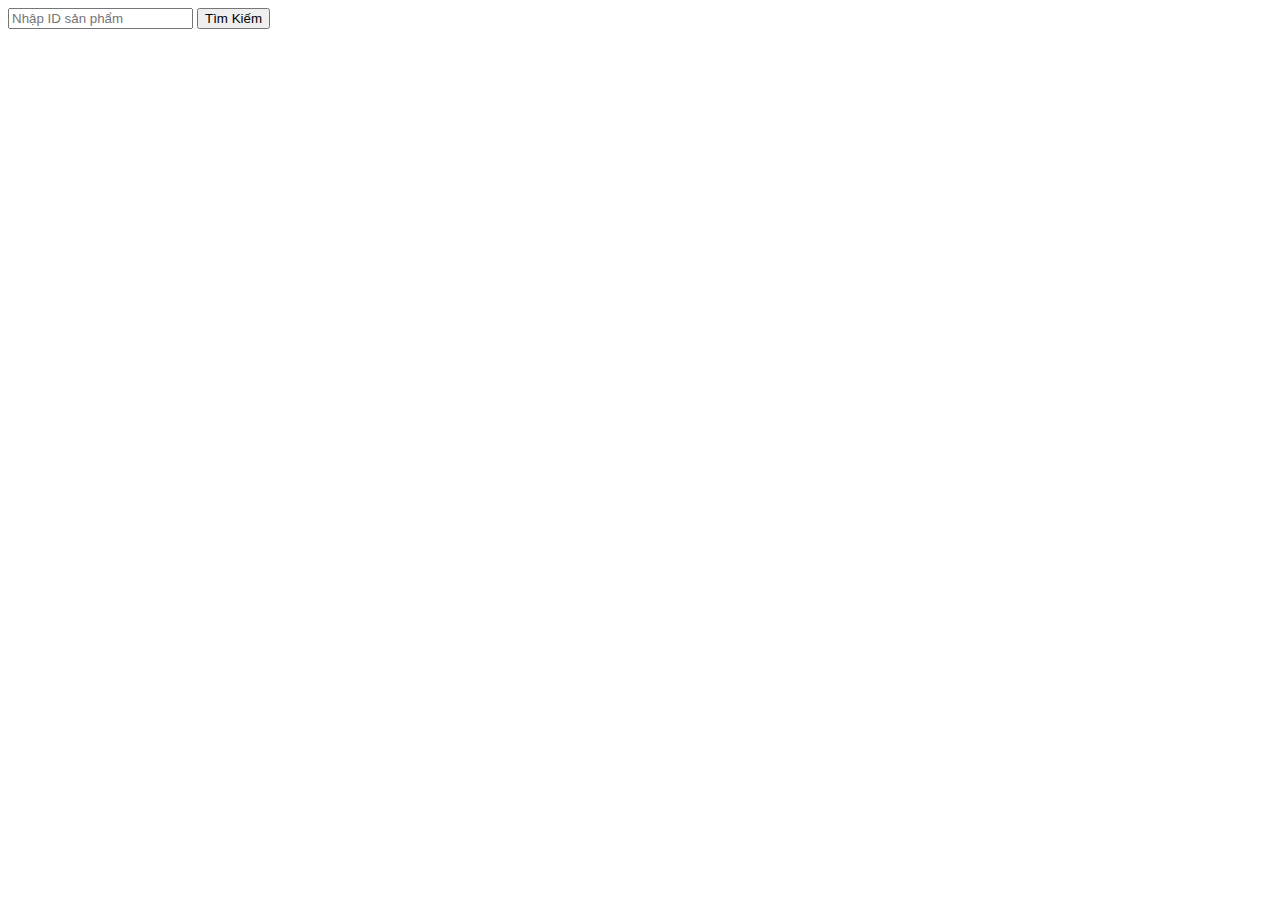
<file: index.html>
<!DOCTYPE html>
<html lang="en">
<head>
	<meta charset="UTF-8">
	<meta name="viewport" content="width=device-width, initial-scale=1.0">
	<title>định danh 1 dôi tượng </title>
	<script src="js/hotro.js"></script>
	<script src="js/sanPham2.js"></script>
</head>
<body>
	<input type="text" id="idsanpham" placeholder="Nhập ID sản phẩm">
	<button onclick="onclicktimkiemSp()" class="btn">Tìm Kiếm</button>
	<div id="ketquatimkiem">
		<!-- hiển thị dản phầm tìm kiếm -->
	</div>
	<script>
		function onclicktimkiemSp(){
			var nodeidsanpham = document.getElementById("idsanpham");
			var idsanpham = nodeidsanpham.value;
			console.log(idsanpham);

			var sanPham = tryxuatSpID(idsanpham);
			console.log(sanPham)

			 var html = dtsanghtml(sanPham)

			 var nodeketQuaTimKiem = document.getElementById("ketquatimkiem");
			 nodeketQuaTimKiem.innerHTML = html;


		}
		
	</script>
</body>
</html>
</file>
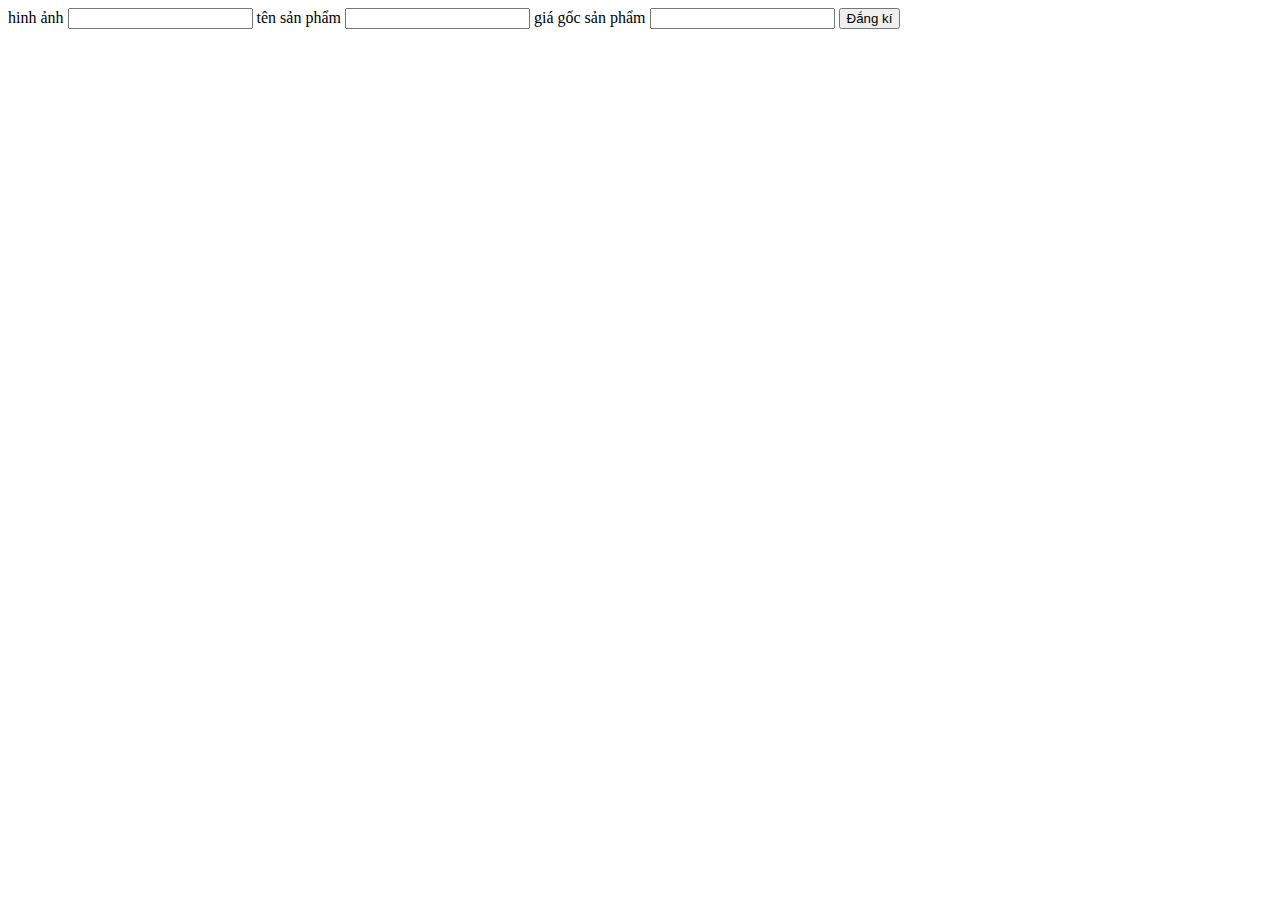
<file: font.html>
<!DOCTYPE html>
<html lang="en">
<head>
    <meta charset="UTF-8">
    <meta name="viewport" content="width=device-width, initial-scale=1.0">
    <title>them font  cho sản phẩm </title>
</head>
<body>



    

    <div class="from">
        <label for="hinhanh"> hinh ảnh </label>
        <input type="text" id="hinhanh ">

        <label id="thongbaoloihinhanh" for="hinhanh" class="orror"></label>

        <label for="tensanpham"> tên sản phẩm  </label>
        <input type="text" id="tensanpham ">

        <label id="thongbaoloitensanpham" for="tensanpham" class="orror"></label>


        <label for="giasanpham"> giá gốc  sản phẩm </label>
        <input type="number" id="giasanpham">
        <label id="thongbaoloigiasanpham" for="giasanpham" class="orror"></label>
        


        <button onclick="dangki()" class="btn"> Đắng kí</button>
    </div>
    
</body>
</html>
</file>
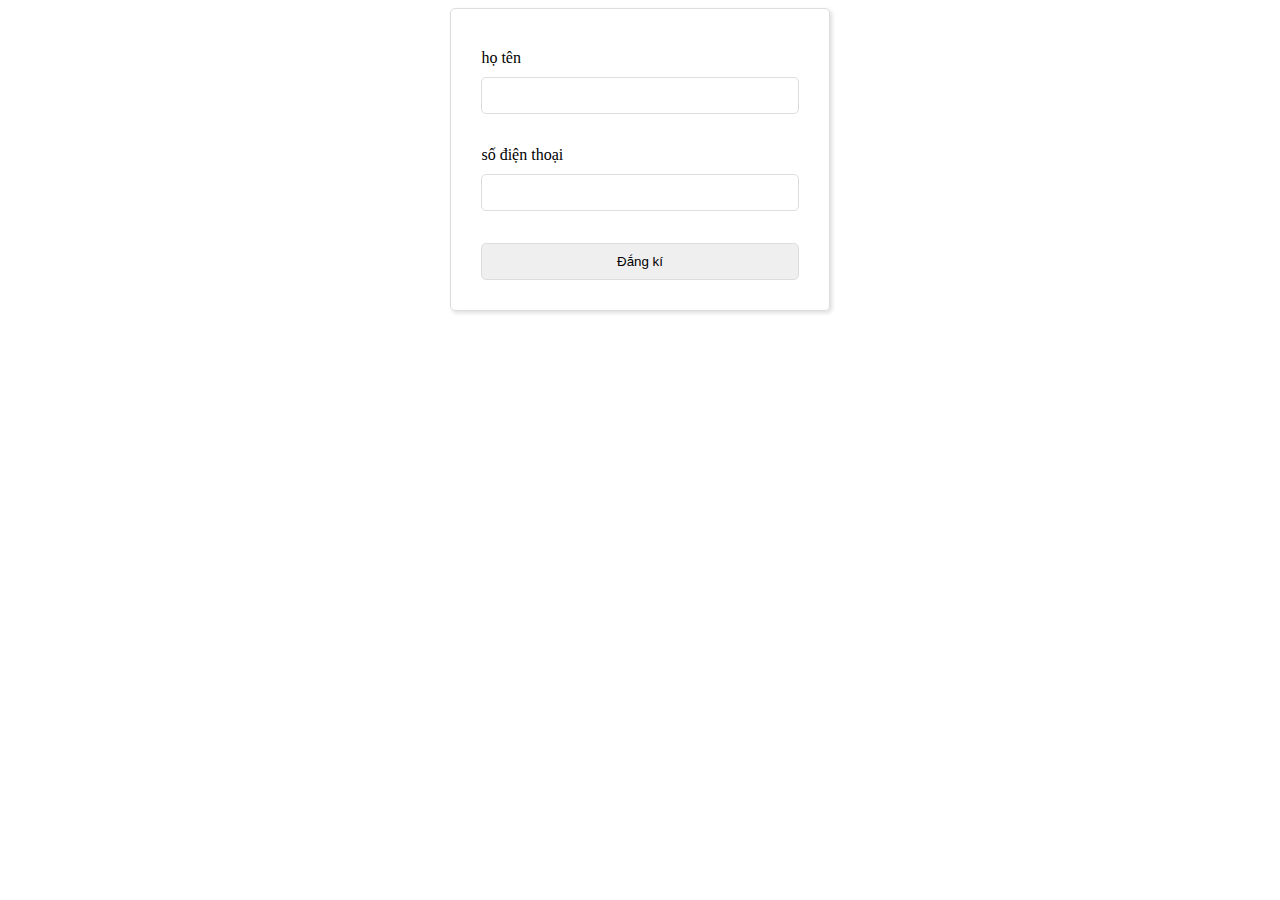
<file: fromhtml.html>
<!DOCTYPE html>
<html lang="en">
<head>
    <meta charset="UTF-8">
    <meta name="viewport" content="width=device-width, initial-scale=1.0">
    <title>Document</title>
    <style>
        *{
            box-sizing: border-box;
        }
        .from{
            width: 30%;
            border: 1px solid  #ddd;
            box-shadow: 2px 2px 4px  #ddd;
            padding: 30px;
            border-radius: 5px;
            margin: auto;




    
        }
        .from label,input, button{
            width: 100%;
            display: block;
            margin-top: 10px;
        }
        .from input,button{
            padding: 10px;
            border: 1px solid #ddd;
            border-radius: 5px;
        }
        .from .orror{
            font-size: 12px;
            font-style: italic;
            color: red;
            line-height: 12px;
            height: 12px;
        }
    </style>
</head>
<body>
    <div class="from">
        <label for="hoten"> họ tên</label>
        <input type="text" id="hoten">
        <label id="thongbaoloihoten" for="hoten" class="orror"></label>

        <label for="sodienthoai">số điện thoại</label>
        <input type="number" id="sodienthoai">
        <label id="thongbaoloisdt" for="sodienthoai" class="orror"></label>

        <button onclick="dangki()" class="btn"> Đắng kí</button>
    </div>
    <script>
        function dangki(){
            if (kiemtrafromdangki()==true) {
                console.log("thực hiện đăng kí");
            }
        }
        function kiemtrafromdangki(){
            var hople = true;

            var nodehoten= document.getElementById("hoten")
            var nodesodienthoai = document.getElementById("sodienthoai")
            var hoten = nodehoten.value;
            var sodienthoai = nodesodienthoai.value;
            console.log("Họ Tên"+sodienthoai);
            console.log("số điện thoại"+sodienthoai);

            var  nodethongbaoloihoten = document.getElementById("thongbaoloihoten")
            var nodethongbaoloisdt = document.getElementById("thongbaoloisdt")
            nodethongbaoloisdt.innerHTML = "";
            nodethongbaoloihoten.innerHTML = "";


            if (hoten==null||hoten.length <= 0) {
               
                nodethongbaoloihoten.innerHTML = "Họ tên ko được để trống"
                hople = false;
            }
            if (sodienthoai == null||sodienthoai.length <= 10 || sodienthoai.length > 11) {
                
                nodethongbaoloisdt.innerHTML = "số điện thoại ko đc để trống"
                hople = false;
            }
               
            return hople;
        }
    </script>
</body>
</html>
</file>
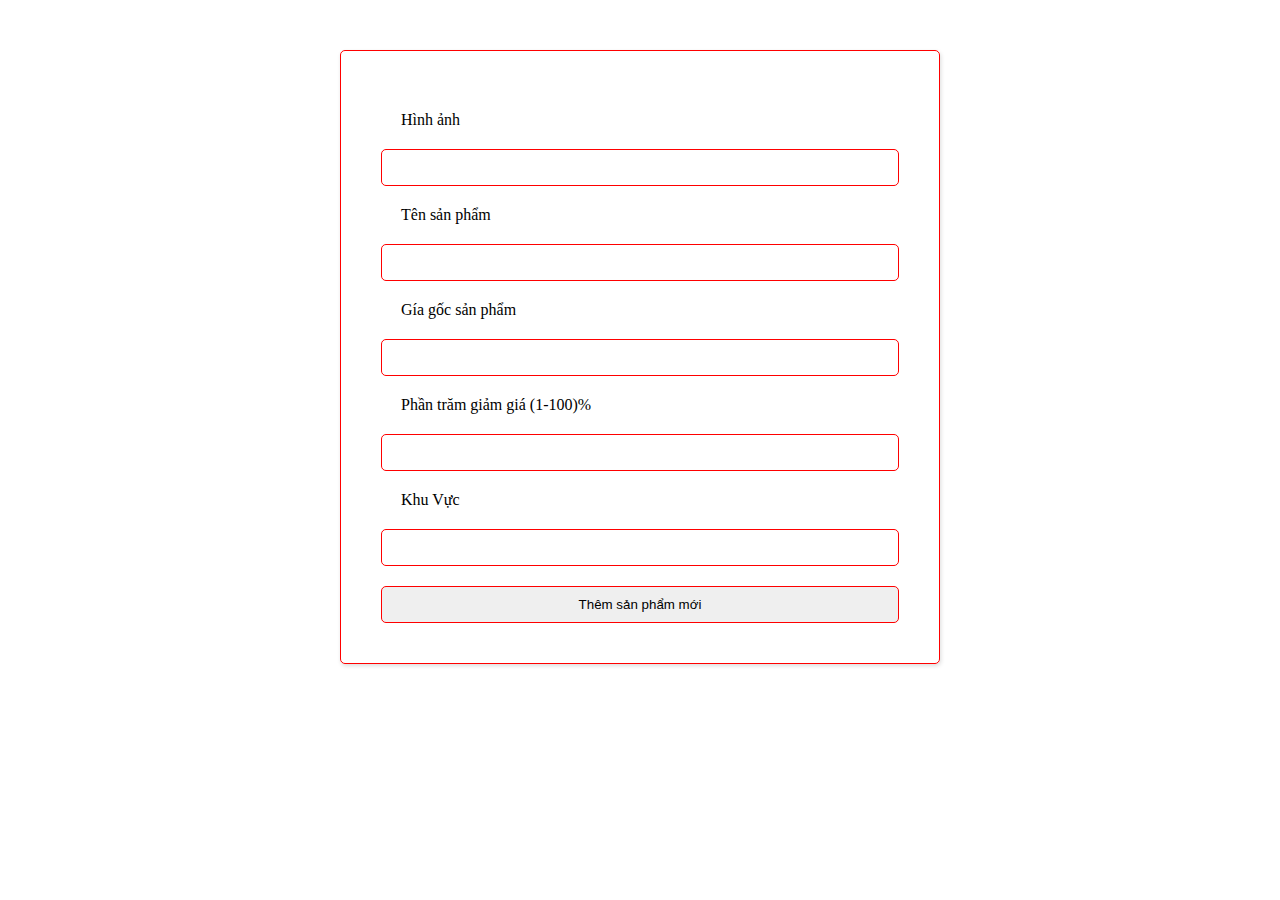
<file: themsanpham.html>
<!DOCTYPE html>
<html lang="en">
<head>
    <meta charset="UTF-8">
    <meta name="viewport" content="width=device-width, initial-scale=1.0">
    <title>Document</title>
    <script src="js/hotro.js"></script>
    <script src="js/sanPham2.js"></script>
    <script src="js/loadsanpham.js"></script>
    <style>
        *{
            box-sizing: border-box;
            padding: 0;
            margin: 0;
        }
        #them-san-pham{
            width: 600px;
            margin: auto;
            margin-top: 50px;
            border: 1px solid red;
            border-radius: 5px;
            box-shadow: 1px 2px 4px #ddd;
            padding: 40px;

        }
        #them-san-pham label,input{
            width: 100%;
            display: block;
        }
        #them-san-pham label{
            margin: 20px;

        }
        #them-san-pham input{
            margin-top: 5px;
            border: 1px solid red;
            border-radius: 5px;
            padding: 10px;
        }
        #them-san-pham button{
            border: 1px solid red;
            border-radius: 5px;
            padding: 10px 20px;
            width: 100%;
            margin-top: 20px;
        }
    </style>
</head>
<body>
   <div id="them-san-pham">
        <label for="hinhAnh">Hình ảnh</label>
        <input type="text" id="hinhAnh">

        <label for="ten">Tên sản phẩm</label>
        <input type="text" id="ten">

        <label for="giaGoc">Gía gốc sản phẩm</label>
        <input type="number" id="giaGoc">

        <label for="phanTram">Phần trăm giảm giá (1-100)%</label>
        <input type="number" id="phanTram">

        <label for="khuVuc">Khu Vực</label>
        <input type="text" id="khuVuc">

        <button onclick="onclickthemsanpham()" class="btn">Thêm sản phẩm mới </button>
   </div>
   <script>
       function onclickthemsanpham(){
           // try cập vào toàn bộ node input để lấy giữ liệu
           var nodehinhAnh =document.getElementById("hinhAnh");
           var hinhAnh = nodehinhAnh.value
           console.log(hinhAnh);
           
           var nodeTen = document.getElementById("ten");
           var ten = nodeTen.value;
           console.log(ten);

           var nodegiaGoc = document.getElementById("giaGoc");
           var giaGoc = nodegiaGoc.value;
           console.log(giaGoc);

           var nodephanTram = document.getElementById("phanTram")
           var phanTram = nodephanTram.value;
           console.log(phanTram);
           
           var nodekhVuc = document.getElementById("khuVuc");
           var khuVuc = nodekhVuc.value;
           console.log(khuVuc);

           // tạo đói tượng từ du liệu input
           var sanPham = taoDTSP(hinhAnh,ten,giaGoc,phanTram,khuVuc,null);
           console.log(sanPham);

           var jsondanhSachSp = localStorage.getItem("danhSachSanPham");
           var danhSachSanPham = JSON.parse(jsondanhSachSp)
           if (danhSachSanPham ==null)
                danhSachSanPham= new Array();

           danhSachSanPham.push(sanPham);
           console.log(danhSachSanPham)

           var jsondanhSachSanPham = JSON.stringify(danhSachSanPham);
           localStorage.setItem("danhSachSanPham",jsondanhSachSanPham);
           alert("Thêm sản phẩm thành công")
       }
   </script>
</body>
</html>
</file>
